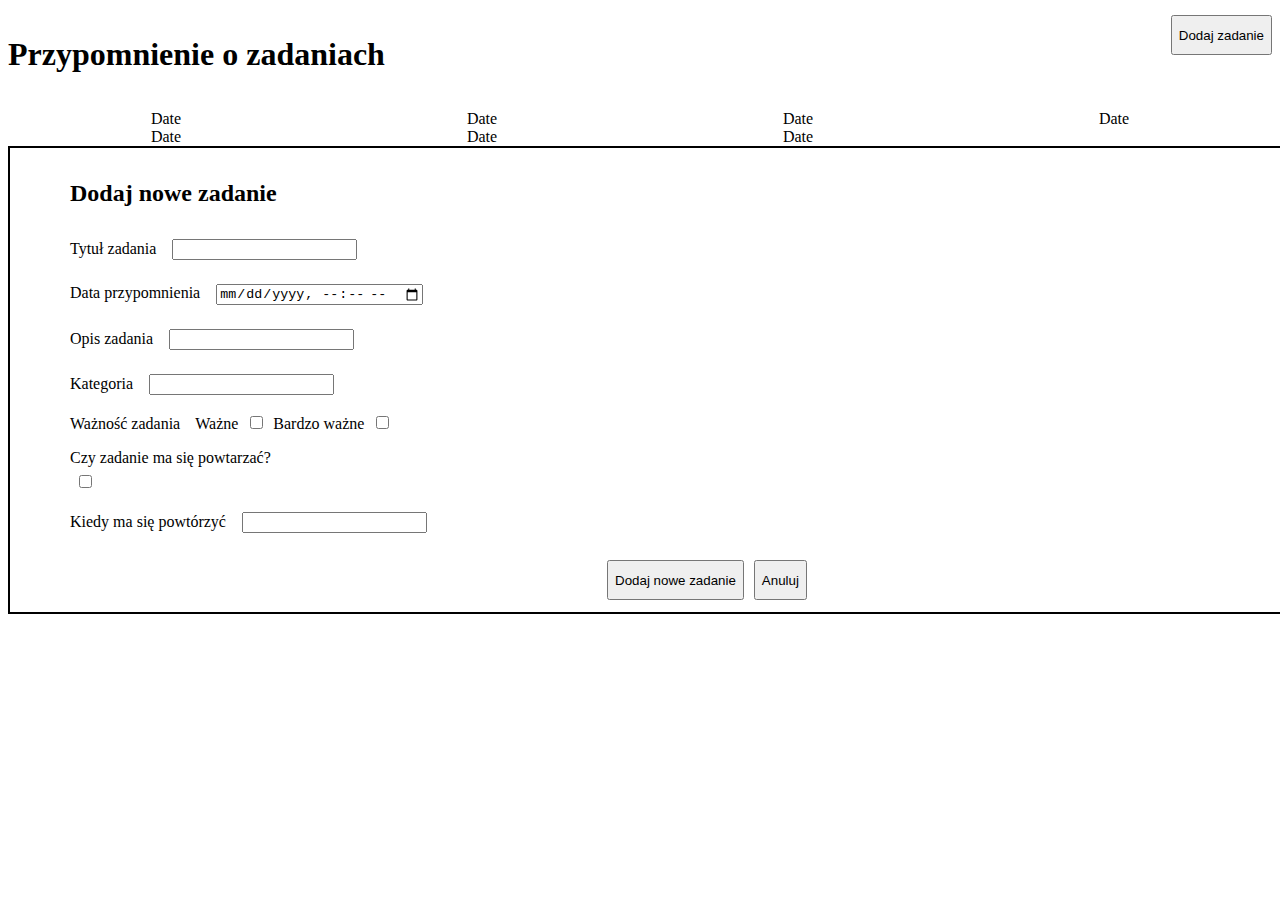
<file: index.html>
<!DOCTYPE html>
<html lang="pl">

<head>
    <meta charset="UTF-8">
    <meta http-equiv="X-UA-Compatible" content="IE=edge">
    <meta name="viewport" content="width=device-width, initial-scale=1.0">
    <!-- CSS only -->
    <link href="https://cdn.jsdelivr.net/npm/bootstrap@5.2.2/dist/css/bootstrap.min.css" rel="stylesheet"
        integrity="sha384-Zenh87qX5JnK2Jl0vWa8Ck2rdkQ2Bzep5IDxbcnCeuOxjzrPF/et3URy9Bv1WTRi" crossorigin="anonymous">
    <link rel="stylesheet" href="style.css">
    <title>Lista zadań</title>
</head>

<body>
    <div class="container">
        <header>
            <h1>Przypomnienie o zadaniach</h1>
            <button class="btn btn-primary">
                <spn>Dodaj zadanie</spn>
            </button>
        </header>

        <div class="week">
            <div class="day">
                <span>Date</span>

            </div>
            <div class="day">
                <span>Date</span>

            </div>
            <div class="day"><span>Date</span>

            </div>
            <div class="day"><span>Date</span>

            </div>
            <div class="day"><span>Date</span>

            </div>
            <div class="day"><span>Date</span>

            </div>
            <div class="day"><span>Date</span>

            </div>
        </div>

        <div class="addTask">
            <h2>Dodaj nowe zadanie</h2>
            <form action="">
                <div class="row">
                    <label for="nameTask" class="col-10 col-form-label">Tytuł zadania</label>
                    <input type="text" id="nameTask" required class="form-control">
                </div>
                <div class="row">
                    <label for="deadline" class="col-10 col-form-label">Data przypomnienia</label>
                    <input type="datetime-local" name="deadline" id="deadline" required class="form-control">
                </div>

                <div class="row">
                    <label for="description" class="col-10 col-form-label">Opis zadania</label>
                    <input type="text" id="description" class="form-control">
                </div>
                <div class="row">
                    <label for="category" class="col-10 col-form-label">Kategoria</label>
                    <input type="text" id="category" class="form-control">
                </div>

                <div class="row">
                    <label for="" class="col-5 labels ">Ważność zadania
                        <span id="hight">Ważne</span>
                        <input type="checkbox" name="isRepeatTask " id="importance" class="form-check">
                        <span id="low">Bardzo ważne</span>
                        <input type="checkbox" name="isRepeatTask " id="importance" class="form-check">
                    </label>

                </div>

                <div class="row">
                    <label for="isRepeatTask " class="col-10 col-form-label" id="isRepeatTask_label">Czy zadanie ma
                        się powtarzać?</label>
                    <div class="col checkbox">
                        <input type="checkbox" name="isRepeatTask " id="isRepeatTask" class="form-check">
                    </div>
                </div>

                <div class="row">
                    <label for="" class="col-10 col-form-label">Kiedy ma się powtórzyć</label>
                    <input type="number" name="" id="" class="form-control">
                    <div class="col-sm-10">

                    </div>

                </div>
                <div class="button">
                    <button type="submit" value="Dodaj nowe zadanie" class="btn btn-primary">Dodaj nowe zadanie</button>
                    <button type="reset" class="btn btn-danger">Anuluj</button>
                </div>
            </form>
        </div>
    </div>
    <!-- JavaScript Bundle with Popper
    <script src="https://cdn.jsdelivr.net/npm/bootstrap@5.2.2/dist/js/bootstrap.bundle.min.js"
        integrity="sha384-OERcA2EqjJCMA+/3y+gxIOqMEjwtxJY7qPCqsdltbNJuaOe923+mo//f6V8Qbsw3"
        crossorigin="anonymous"></script> -->
    <script src="index.js">console.log("text");</script>
</body>

</html>
</file>
<file: style.css>
.button {
	margin-top: 15px;
	display: flex;
	justify-content: center;
	align-content: center;
}
.button button {
	height: 40px;
	margin-left: 10px;
}
header {
	display: flex;
	margin-top: 15px;
	justify-content: space-between;
	width: 100%;
}
header button {
	height: 40px;
}
header button span {
	text-align: center;
	line-height: 17px;
}

.week {
	width: 100%;
	display: flex;
	flex-wrap: wrap;
	margin-top: 15px;
}
.day {
	width: 25%;
}
#priorities {
	display: flex;
	align-items: center;
	justify-items: center;
}
#prorities span,
input {
	margin: 12px 24px;
}
.addTask {
	border: 2px black solid;
	width: 100%;
	padding: 12px 60px;
}
.addTask input {
	margin-left: 12px;
}
#isRepeatTask {
	margin-left: 6px;
	margin-top: 8px;
}
#isRepeatTask_label {
	width: auto;
	padding-right: 0px;
}
#importance {
	margin-top: 1px;
	margin-right: 5px;
}
/* .col{
    padding-left: 2px;
} */
.checkbox {
	padding-left: 3px;
	display: flex;
	align-items: flex-start;
	/* justify-content: center; */
}
.labels {
	display: flex;
	margin-bottom: 8px;
	margin-top: 8px;
}

#hight {
	margin-left: 15px;
}

#low {
	margin-left: 5px;
}
.col-10 {
	margin-bottom: 8px;
}
.day input{
    margin-left:  3px;
}
.day span{
	display: block;
	text-align: center;
}
</file>
